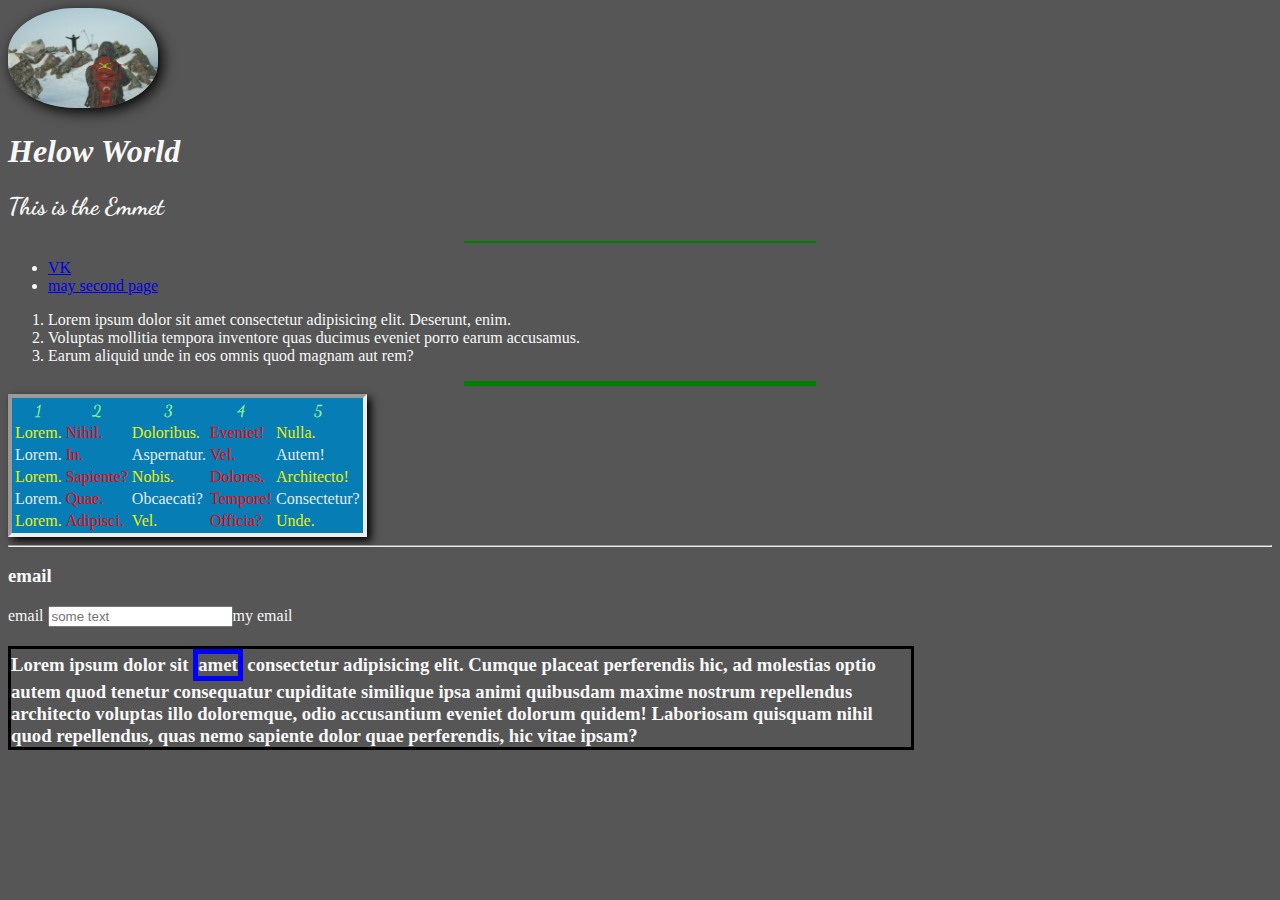
<file: index.html>
<!DOCTYPE html>
<html lang="en">

<head>
  <meta charset="UTF-8">
  <meta http-equiv="X-UA-Compatible" content="IE=edge">
  <meta name="viewport" content="width=device-width, initial-scale=1.0">
  <title>HTML_test</title>
  <link rel="stylesheet" href="style.css">
  <link rel="shortcut icon" href="./img/sop.ico">
</head>

<body>
  <use strict>
    <div>
      <img src="./img/avatar.jpg" alt="my phto" srcset="" class="avatar">
      <h1 class="head"><em><strong>Helow World</strong></em>
        <h2 class="head_two"> This is the Emmet</h2>

    </div>


    <hr size="2" color="green" width="350" />
    <ul class="socialMedia">
      <li><a href="https://vk.com/id2117339" target="blank">VK</a></li>
      <li class="external"><a href="secondPage.html">may second page</a> </li>
    </ul>

    <ol>
      <li class="list">Lorem ipsum dolor sit amet consectetur adipisicing elit. Deserunt, enim.</li>
      <li class="list">Voluptas mollitia tempora inventore quas ducimus eveniet porro earum accusamus.</li>
      <li class="lis t">Earum aliquid unde in eos omnis quod magnam aut rem?</li>
    </ol>
    <hr size="5" width="350" color="green">
    <table class="table">
      <tr>
        <th>1</th>
        <th>2</th>
        <th>3</th>
        <th>4</th>
        <th>5</th>
      </tr>
      <tr>
        <td>Lorem.</td>
        <td>Nihil.</td>
        <td>Doloribus.</td>
        <td>Eveniet!</td>
        <td>Nulla.</td>
      </tr>
      <tr>
        <td>Lorem.</td>
        <td>In.</td>
        <td>Aspernatur.</td>
        <td>Vel.</td>
        <td>Autem!</td>
      </tr>
      <tr>
        <td>Lorem.</td>
        <td>Sapiente?</td>
        <td>Nobis.</td>
        <td>Dolores.</td>
        <td>Architecto!</td>
      </tr>
      <tr>
        <td>Lorem.</td>
        <td>Quae.</td>
        <td>Obcaecati?</td>
        <td>Tempore!</td>
        <td>Consectetur?</td>
      </tr>
      <tr>
        <td>Lorem.</td>
        <td>Adipisci.</td>
        <td>Vel.</td>
        <td>Officia?</td>
        <td>Unde.</td>
      </tr>
    </table>

    <hr>

    <h3>email</h3>

    <form action=""><label for="name">email</label>
      <input type="tuberkulum@gmail.com" name="email" id="name" placeholder="some text">my email</form>

      <h3>Lorem ipsum dolor sit <div>amet</div>  consectetur adipisicing elit. Cumque placeat perferendis hic, ad molestias optio autem quod tenetur consequatur cupiditate similique ipsa animi quibusdam maxime nostrum repellendus architecto voluptas illo doloremque, odio accusantium eveniet dolorum quidem! Laboriosam quisquam nihil quod repellendus, quas nemo sapiente dolor quae perferendis, hic vitae ipsam?</h3>


    <script src="/theoryStudy.js"></script>
</body>

</html>
</file>
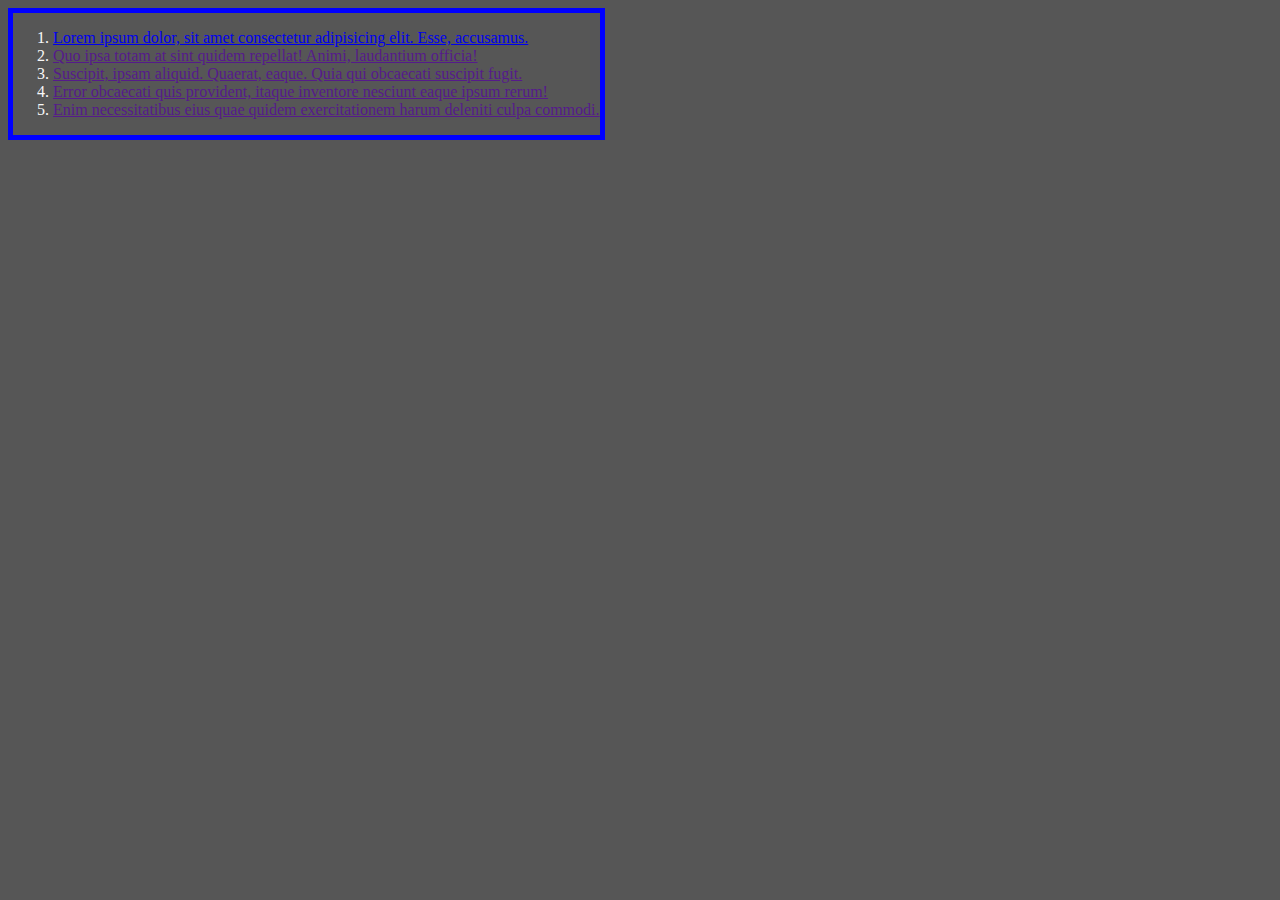
<file: secondPage.html>
<!DOCTYPE html>
<html lang="en">
<head>
  <meta charset="UTF-8">
  <meta http-equiv="X-UA-Compatible" content="IE=edge">
  <meta name="viewport" content="width=device-width, initial-scale=1.0">
  <link rel="stylesheet" href="style.css">
  <title>Document</title>
</head>
<body>
  <div class="second">
    <ol>
      <li><a href="https://habr.com/ru/post/573032/" target="blank" >Lorem ipsum dolor, sit amet consectetur adipisicing elit. Esse, accusamus.</a></li>
      <li><a href="">Quo ipsa totam at sint quidem repellat! Animi, laudantium officia!</a></li>
      <li><a href="">Suscipit, ipsam aliquid. Quaerat, eaque. Quia qui obcaecati suscipit fugit.</a></li>
      <li><a href="">Error obcaecati quis provident, itaque inventore nesciunt eaque ipsum rerum!</a></li>
      <li><a href="">Enim necessitatibus eius quae quidem exercitationem harum deleniti culpa commodi.</a></li>
    </ol>
  </div>
</body>
</html>
</file>
<file: style.css>
@import url("https://fonts.googleapis.com/css2?family=Dancing+Script&display=swap");

body {
  background-color: #565656;
  font-family: "Times New Roman", Times, serif;
  font-size: 16;
  font-weight: normal;
  color: rgb(248, 248, 248);
}
.table {
  border: 4px inset;
  background: #067db5;
  box-shadow: 4px 4px 8px rgb(3, 3, 3);
  box-sizing: border-box;
}

.table tr th {
  color: hsl(124, 78%, 74%);
}
.table tr:nth-child(even) {
  color: rgb(239, 239, 0);
}
.table tr:nth-child(odd) {
  color: rgb(228, 235, 229);
}
.table td:nth-child(even) {
  color: red;
}

.socialMedia {
  display: flexbox;
}
.head_two,
table tr th {
  font-family: "Dancing Script", cursive;
}

.avatar {
  width: 150px;
  border-radius: 45%;
  box-shadow: 4px 4px 14px rgb(3, 3, 3);
}

h3:last-of-type {
  /* box-sizing: border-box;  */
  border: 3px solid black;
  position: static;
  bottom: 0;
  min-width: 200px;
  max-width: 900px;
}
div:last-child {
  border: 5px solid blue;

  width: 100;
  height: 100;
  display: inline-block;
  box-sizing: border-box;
  position: sticky;
  top: 20px;
  right: 20px;
}
</file>
